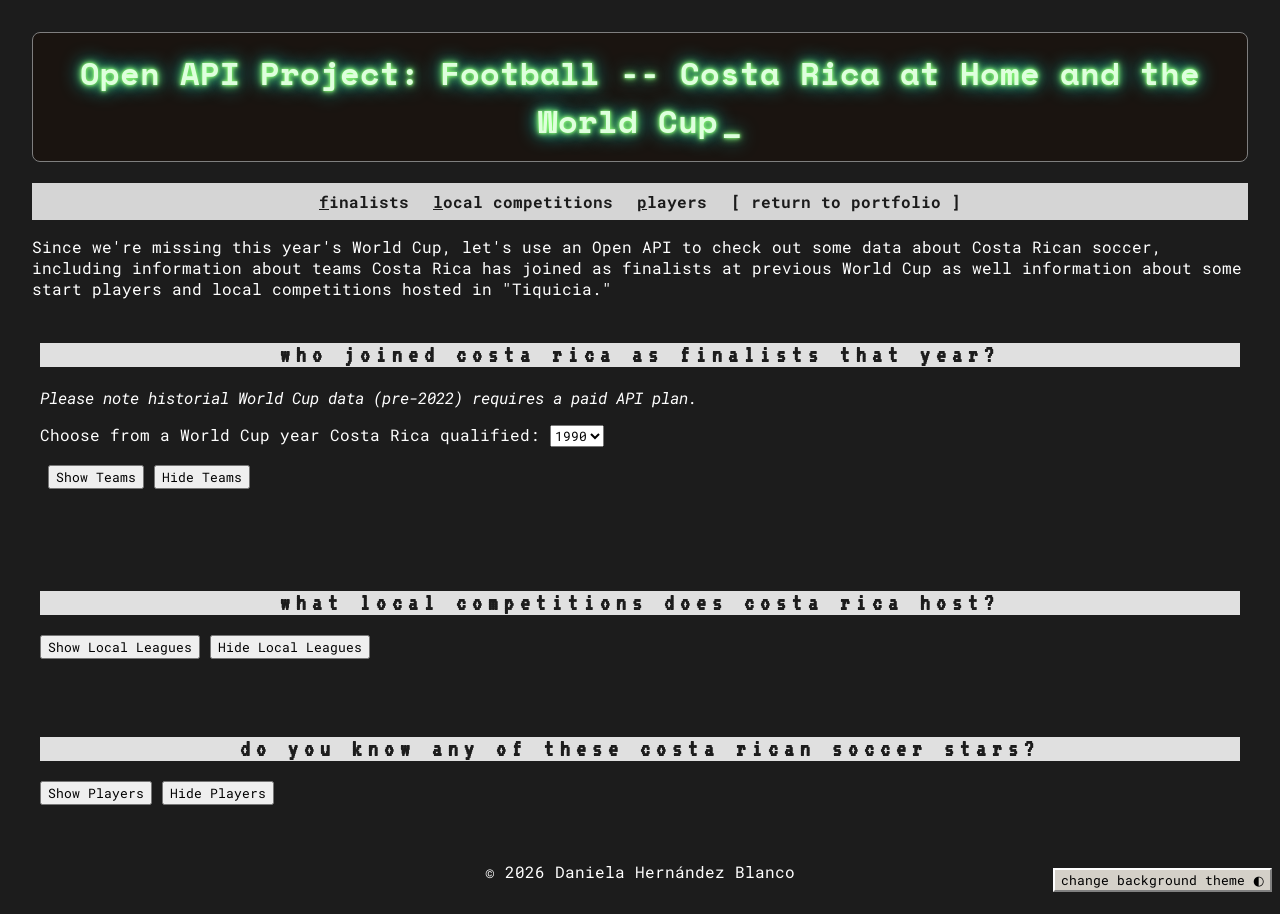
<file: openapi.html>
<!DOCTYPE html lang="en">
<head>
    <meta name='description' content='Open API Soccer leagues list'>
    <meta name='author' content='Daniela Hernández Blanco'>
    <meta charset="UTF-8">
    <meta name="viewport" content="width=device-width, initial-scale=1.0">
    
    <link rel="stylesheet" href="css/openapi.css">
    <link rel="preconnect" href="https://fonts.googleapis.com">
    <link rel="preconnect" href="https://fonts.gstatic.com" crossorigin>
    <link href="https://fonts.googleapis.com/css2?family=Inconsolata:wght@200..900&family=Roboto+Mono:ital,wght@0,100..700;1,100..700&family=Space+Mono:ital,wght@0,400;0,700;1,400;1,700&family=VT323&display=swap" rel="stylesheet">

    <title>Open API Assignment - Football</title>        
</head>
<body>
    <h1>Open API Project: Football -- Costa Rica at Home and the World Cup</h1>

    <nav>
        <a href="#finalists" class="menu">Finalists</a>
        <a href="#competitions" class="menu">Local Competitions</a>
        <a href="#players-view" class="menu">Players</a>
        <a href="index.html" class="menu">[ Return to Portfolio ]</a>
    </nav>
    <main>
        <p>Since we're missing this year's World Cup, let's use an Open API to check out some data about Costa Rican soccer, including information about teams Costa Rica has joined as finalists at previous World Cup as well information about some start players and local competitions hosted in "Tiquicia."</p>
       
        <section name="teams-section" id="finalists">
            <h2 class="heading">Who joined Costa Rica as Finalists that year?</h2>
            <p><em>Please note historial World Cup data (pre-2022) requires a paid API plan.</em></p>
            <form>
                <label for="season-year">Choose from a World Cup year Costa Rica qualified:</label>
                <select name="season-year" id="season-year">
                    <option value="1990">1990</option>
                    <option value="2002">2002</option>
                    <option value="2006">2006</option>
                    <option value="2014">2014</option>
                    <option value="2022">2022</option>
                </select>
                <section class='api-results'>
                    <button id="teams-button" type="button">Show Teams</button>
                    <button id="teams-hide" type="button">Hide Teams</button>
                    <ul id='teams'></ul>
                </section>
            </form>
        </section>
        
        <section class='api-results' id="competitions">
                <h2 class="heading">What local competitions does Costa Rica host?</h2>
                    <button id="leagues-button" type="button">Show Local Leagues</button>
                    <button id="leagues-hide" type="button">Hide Local Leagues</button>
                    <ul id='leagues'></ul>
        </section>

        <section class='api-results' id="players-view">
                <h2 class="heading">Do you know any of these Costa Rican soccer stars?</h2>
                    <button id="players-button" type="button">Show Players</button>
                    <button id="players-hide" type="button">Hide Players</button>
                    <p id="player-info"></p>
                    <ul id='players'></ul>
        </section>
    </main>
    <button type="button" id="toggle-button"></button>
    <footer></footer>
    <script src="js/openapi.js"></script>
</body>

</html>
</file>
<file: css/openapi.css>
body {
    background-color: #1C1C1C;  
    color: #FFFFFF;                
    font-family: "Roboto Mono", monospace;         
    margin: 16px 16px 16px 16px;
    padding: 16px;
}

body.light-mode {
    background-color: #FFFFFF;
    color: #1C1C1C
}

#toggle-button {
    position: fixed;
    z-index: 999;
    bottom: 8px;
    right: 8px;
    display: flex;
    align-items: center;
    justify-content: center;
    cursor: pointer;
    background: #d4d0c8;
    font-family: "Roboto Mono", monospace;         
    border-top: 2px solid white;
    border-left: 2px solid white;
    border-right: 2px solid #808080;
    border-bottom: 2px solid #808080;
    cursor: pointer;
}

nav {
    top: 0;
    margin: 0 auto;
    max-width: 100%;
    position: -webkit-sticky;
    position: sticky;
    display: flex;
    align-items: center;
    justify-content: center;
    gap: 8px; 
    flex-wrap: wrap;
    font-weight: bold;
    padding: 0px;
    background: #E0E0E0;
    opacity: 95%;
    z-index: 0;
}

.menu {    
    padding: 8px;
    text-transform: lowercase;
    text-decoration: none;
    color: #1C1C1C;
}

.menu::first-letter {
    text-decoration: underline;
}


h1 {
    font-family: "Space Mono", monospace;
    color: #deffdd;
    text-shadow:
        0 0 2.5px #77fa60,    /* bright neon green core */
        0 0 5px #9cf18d,   /* slightly softer green */
        0 0 10px #77fa60,   /* outer green halo */
        0 0 20px #00ffff;   /* blue overlay for CRT‑style */ 
    text-align: center;
    position: relative;
    background-color: #1a1410;
    padding: 16px;
    border: 1px solid #7F7F7F;
    border-radius: 8px;
}

h1::after {
    content: "_";
    animation: blink 1s infinite;
    margin-left: 4px;
}

@keyframes blink {
    50% { opacity: 0; }
}

h2 {
    font-family: "VT323", monospace;
    color: #FFFFFF;
}

.heading {
    color: #1C1C1C;
    background-color: #E0E0E0;
    letter-spacing: 0.25em;
    text-transform: lowercase;
    text-align: center;
}

a:focus {
  font-style: italic;
}

a:hover {
  text-decoration: none;
  background: #FFFFFF;
}

a:active {
  background: #FFFFFF;
  color: #1C1C1C;
}

section {
    margin: 10px auto;
    padding: 8px;
    scroll-margin-top: 30px;
}

#teams,
#leagues,
#players {
    display: flex;
    flex-wrap: wrap;
    gap: 10px;
    padding: 0;
}

#teams li,
#leagues li,
#players li {
    list-style: none;
    border: 2px dotted #A8A8A8;
    padding: 8px;
    flex: 1 1 250px;
}

footer {
    text-align: center;

}

button,
select {
    font-family: "Roboto Mono", monospace;         
}
</file>
